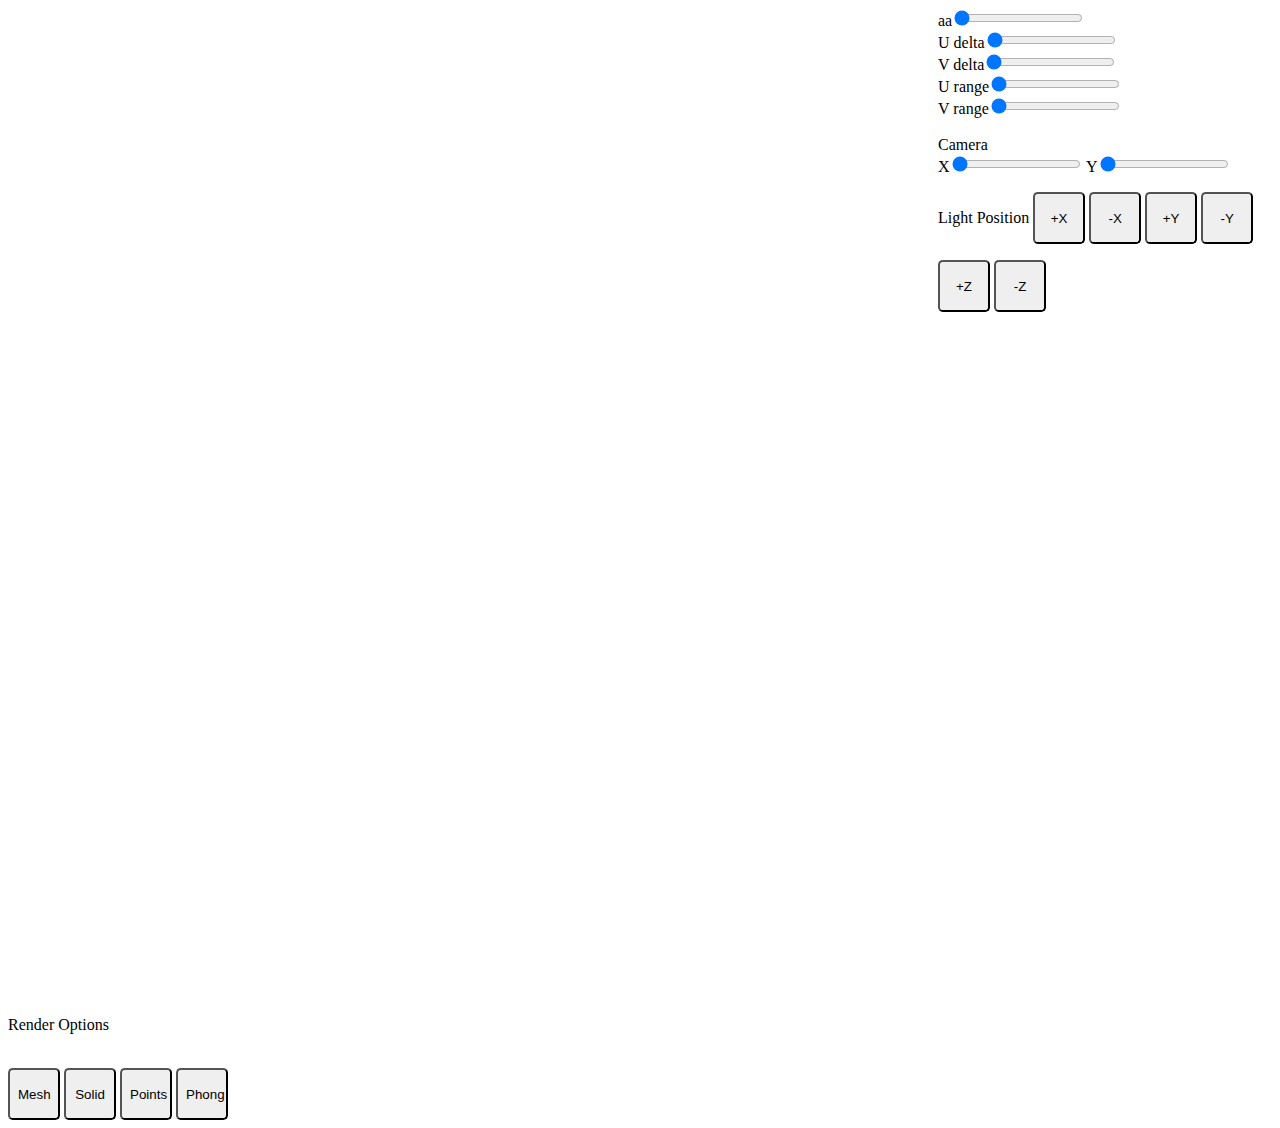
<file: index.html>
<!DOCTYPE html>
<html>
<head>
<script id="vertex-shader" type="x-shader/x-vertex">
precision mediump float;

//   TODO FIX LATER//https://perso.univ-lyon1.fr/jean-claude.iehl/Public/educ/GAMA/2007/normal_transforms.html
//uniform mat4 normalMV;

uniform mat4 modelViewMatrix;
uniform mat4 projectionMatrix;

attribute vec4 vPosition;

attribute vec3 vNormal;
//varying vec3 varyingNormal;
/*
uniform mat3 vNormals -> vNormal1, vNormal2, vNormal3
*/


// texture coordinates per vertex
attribute vec2 a_texcoord;
varying vec2 v_texcoord;

//Added
uniform float isSolid;

uniform vec4 ambientProduct, diffuseProduct, specularProduct;
uniform vec4 lightPosition;
uniform float shininess;  
varying vec4 fColor;

void main(){
  
    gl_Position = projectionMatrix*modelViewMatrix*vPosition;

    //mat4 invertedMV = invert(modelViewMatrix);
    //mat4 normalMV = transpose(invertedMV);


    //gl_PointSize = 5.0;
    //varyingNormal = vNormal;

    //ADDED lighting code
    vec3 pos = -(modelViewMatrix * vPosition).xyz;  
    vec3 light = lightPosition.xyz;
    vec3 L = normalize( light - pos );  
    vec3 E = normalize( -pos );
    vec3 H = normalize( L + E );
    vec4 NN = vec4(vNormal,0);
    // Transform vertex normal into eye coordinates
    vec3 N = normalize( (modelViewMatrix*NN).xyz);
    // Compute terms in the illumination equation
    vec4 ambient = ambientProduct;

    float Kd = max( dot(L, N), 0.0 );
    vec4  diffuse = Kd*diffuseProduct;

    float Ks = pow( max(dot(N, H), 0.0), shininess );
    vec4  specular = Ks * specularProduct;
    
    if( dot(L, N) < 0.0 ) {
      specular = vec4(0.0, 0.0, 0.0, 1.0);
    } 

    fColor = ambient + diffuse +specular;
    fColor.a = 1.0;
  
    // per vertex texture coordinates are passed to the fragment shader
    v_texcoord = a_texcoord;
  // per vertex texture coordinates are passed to the fragment shader
  //v_texcoord = a_texcoord;
  //vHasTexture = aHasTexture;

}

</script>
<script id="fragment-shader" type="x-shader/x-fragment">
precision mediump float;

varying vec4 fColor;
//varying vec3 varyingNormal;

// per fragment texture coordinates that come from the vertex shader
varying vec2 v_texcoord;

// uniform texture that contains the image
uniform sampler2D u_texture;

void main(){
    gl_FragColor = texture2D(u_texture, v_texcoord);

    //Color ONLY if this is white, i.e untextured.
    //This iteration of the shader will only have flat shaded textured objects.
    if (texture2D(u_texture, v_texcoord) == vec4(1.0, 1.0, 1.0, 1.0)){
      gl_FragColor *= fColor;
    }
}
</script>

<!-- <script src='http://joeiddon.github.io/perlin/perlin.js'></script> -->
<script type="module" src="main.js"></script>
<link rel="stylesheet" href="styles.css">

</head>
<body>
  <div class="content">
    <canvas id="gl-canvas" width="800" height="800">
    Oops ... your browser doesn't support the HTML5 canvas element
    </canvas>
    <canvas id="second-screen" width = "200" height = "200">
    </canvas>
  </div>


  <div class="sidebar">
    aa<input id="aa" type="range" min="0.01" max="0.99" step="0.01" value="0.01"><br>
    
    U delta<input id="u delta" type="range" min="0.01" max="1" step="0.01" value="0.01"><br>
    V delta<input id="v delta" type="range" min="0.01" max="1" step="0.01" value="0.01"><br>
    
    U range<input id="u range" type="range" min="0" max="30" step="1" value="0"><br>
    V range<input id="v range" type="range" min="0" max="30" step="1" value="0"><br><br>

    <div id="camera">Camera<br>
      <!--X<input id="rotation1" type="range" min="0" max="360" step="-10" value="360">-->
      X<input id="x" type="range" min="0" max="360" step="5" value="0">
      Y<input id="y" type="range" min="0" max="360" step="5" value="0">
      <!--Z<input id="rotation1" type="range" min="0" max="360" step="-10" value="360">-->
    </div>


    Light Position
    <button id="x+">+X</button>
    <button id="x-">-X</button>
    <button id="y+">+Y</button>
    <button id="y-">-Y</button>
    <button id="z+">+Z</button>
    <button id="z-">-Z</button><br>

    <!-- <button id="bumpMapping">Bump</button> -->
    <!--<button id="toggleNormals">Toggle True vNormals</button>-->

  </div>

  <div class="footer">

    <div id="renderOptions">Render Options</div><br>
      <button id="mesh">Mesh</button>
      <button id="solid">Solid</button>
      <button id="points">Points</button>
      <a href="/phong.html">
        <button id="phong">Phong</button>
      </a>
    </div>

</body>
</html>
</file>
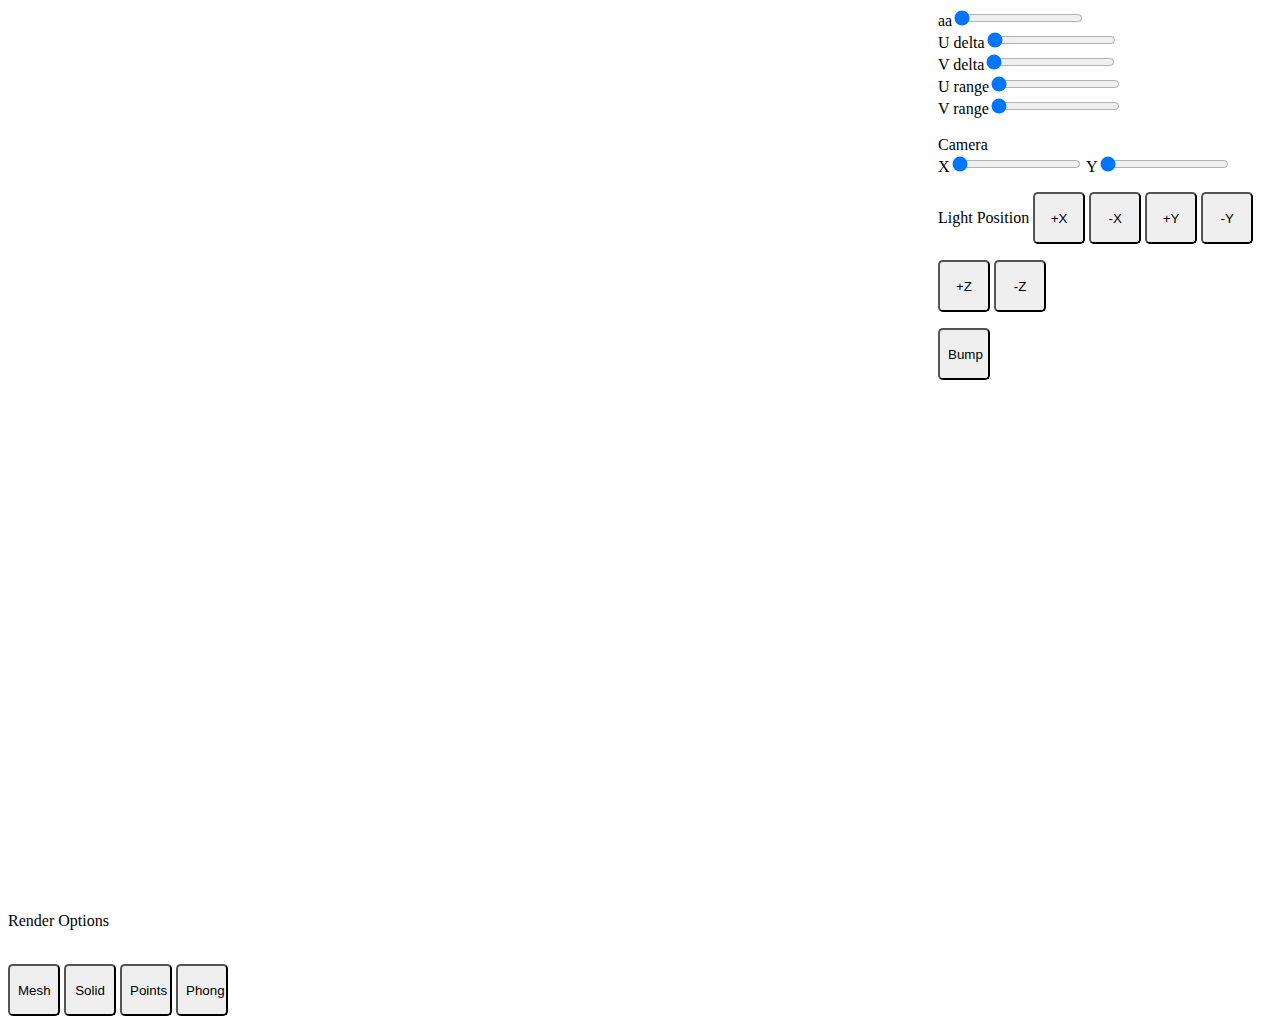
<file: gourard.html>
<!DOCTYPE html>
<html>
<head>
<script id="vertex-shader" type="x-shader/x-vertex">
precision mediump float;


uniform mat4 modelViewMatrix;
uniform mat4 projectionMatrix;

attribute vec4 vPosition;

attribute vec3 vNormal;
//varying vec3 varyingNormal;
/*
uniform mat3 vNormals -> vNormal1, vNormal2, vNormal3
*/

//Added
uniform float isSolid;

uniform vec4 ambientProduct, diffuseProduct, specularProduct;
uniform vec4 lightPosition;
uniform float shininess;  
varying vec4 fColor;

void main(){
  gl_Position = projectionMatrix*modelViewMatrix*vPosition;

  fColor = vec4(0.0, 0.0, 0.0, 0.0);
    //gl_PointSize = 5.0;
    //varyingNormal = vNormal;

    //ADDED lighting code
    vec3 pos = -(modelViewMatrix * vPosition).xyz;  
    vec3 light = lightPosition.xyz;
    vec3 L = normalize( light - pos );  
    vec3 E = normalize( -pos );
    vec3 H = normalize( L + E );
    vec4 NN = vec4(vNormal,0);
    // Transform vertex normal into eye coordinates
    vec3 N = normalize( (modelViewMatrix*NN).xyz);
    // Compute terms in the illumination equation
    vec4 ambient = ambientProduct;

    float Kd = max( dot(L, N), 0.0 );
    vec4  diffuse = Kd*diffuseProduct;

    float Ks = pow( max(dot(N, H), 0.0), shininess );
    vec4  specular = Ks * specularProduct;
    
    if( dot(L, N) < 0.0 ) {
      specular = vec4(0.0, 0.0, 0.0, 1.0);
    } 

    fColor = ambient + diffuse +specular;
    fColor.a = 1.0;
  

  // per vertex texture coordinates are passed to the fragment shader
  //v_texcoord = a_texcoord;
  //vHasTexture = aHasTexture;

}

</script>
<script id="fragment-shader" type="x-shader/x-fragment">
precision mediump float;

varying vec4 fColor;
//varying vec3 varyingNormal;

void main(){
    gl_FragColor = fColor;
}
</script>

<script src='http://joeiddon.github.io/perlin/perlin.js'></script>
<script type="module" src="main.js"></script>
<link rel="stylesheet" href="styles.css">

</head>
<body>
  <div class="content">
    <canvas id="gl-canvas" width="1000" height="900">
    Oops ... your browser doesn't support the HTML5 canvas element
    </canvas>
  </div>

  <div class="sidebar">
    aa<input id="aa" type="range" min="0.01" max="0.99" step="0.01" value="0.01"><br>
    
    U delta<input id="u delta" type="range" min="0.01" max="1" step="0.01" value="0.01"><br>
    V delta<input id="v delta" type="range" min="0.01" max="1" step="0.01" value="0.01"><br>
    
    U range<input id="u range" type="range" min="0" max="30" step="1" value="0"><br>
    V range<input id="v range" type="range" min="0" max="30" step="1" value="0"><br><br>

    <div id="camera">Camera<br>
      <!--X<input id="rotation1" type="range" min="0" max="360" step="-10" value="360">-->
      X<input id="x" type="range" min="0" max="360" step="5" value="0">
      Y<input id="y" type="range" min="0" max="360" step="5" value="0">
      <!--Z<input id="rotation1" type="range" min="0" max="360" step="-10" value="360">-->
    </div>


    Light Position
    <button id="x+">+X</button>
    <button id="x-">-X</button>
    <button id="y+">+Y</button>
    <button id="y-">-Y</button>
    <button id="z+">+Z</button>
    <button id="z-">-Z</button><br>

    <button id="bumpMapping">Bump</button>
    <!--<button id="toggleNormals">Toggle True vNormals</button>-->

  </div>

  <div class="footer">

    <div id="renderOptions">Render Options</div><br>
      <button id="mesh">Mesh</button>
      <button id="solid">Solid</button>
      <button id="points">Points</button>
      <a href="/phong.html">
        <button id="phong">Phong</button>
      </a>
    </div>

</body>
</html>
</file>
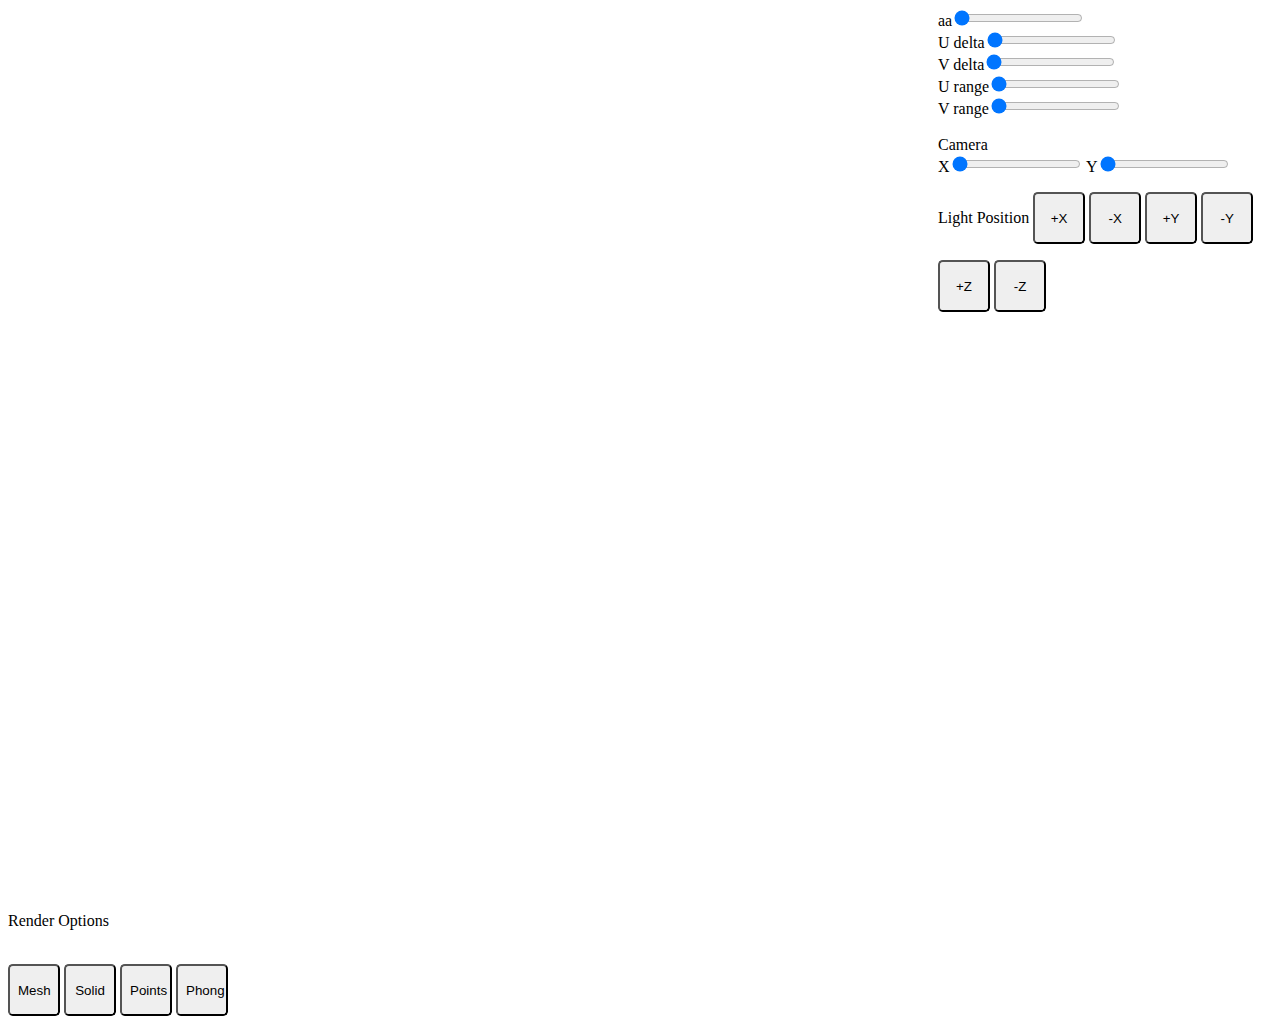
<file: octopus-index.html>
<!DOCTYPE html>
<html lang="en">
<head>
    <link rel="stylesheet" href="styles.css">
    <!--<link rel="icon" type="image/x-icon" href="url(Icons/octopus.png);">-->
    <link rel="icon" type="image/x-icon" href="Icons/octopus.png">

</head>

<script id="vertex-shader" type="x-shader/x-vertex">
precision mediump float;

uniform float aHasTexture;
varying float vHasTexture;

attribute  vec4 vPosition;
attribute  vec3 vNormal;
varying vec4 fColor;

         
// texture coordinates per vertex
attribute vec2 a_texcoord;
varying vec2 v_texcoord;


uniform vec4 ambientProduct, diffuseProduct, specularProduct;
uniform mat4 modelViewMatrix;
uniform mat4 projectionMatrix;

uniform vec4 lightPosition;
uniform float shininess;
//uniform mat3 normalMatrix; //send identity matrix for cube


void main() 
{
    vec3 pos = -(modelViewMatrix * vPosition).xyz;
    
    //fixed light postion
    
    vec3 light = lightPosition.xyz;
    vec3 L = normalize( light - pos );

	
    vec3 E = normalize( -pos );
    vec3 H = normalize( L + E );
    
    vec4 NN = vec4(vNormal,0);

    // Transform vertex normal into eye coordinates
       
    vec3 N = normalize( (modelViewMatrix*NN).xyz);

    // Compute terms in the illumination equation
    vec4 ambient = ambientProduct;

    float Kd = max( dot(L, N), 0.0 );
    vec4  diffuse = Kd*diffuseProduct;

    float Ks = pow( max(dot(N, H), 0.0), shininess );
    vec4  specular = Ks * specularProduct;
    
    if( dot(L, N) < 0.0 ) {
	specular = vec4(0.0, 0.0, 0.0, 1.0);
    } 

    gl_Position = projectionMatrix * modelViewMatrix * vPosition;
    fColor = ambient + diffuse +specular;
    
    fColor.a = 1.0;

    // per vertex texture coordinates are passed to the fragment shader
    v_texcoord = a_texcoord;
    
    vHasTexture = aHasTexture;
}

</script>

<script id="fragment-shader" type="x-shader/x-fragment">
    precision mediump float;

varying float vHasTexture;


varying vec4 fColor;

// per fragment texture coordinates that come from the vertex shader
varying vec2 v_texcoord;

// uniform texture that contains the image
uniform sampler2D u_texture;


void
main()
{
    // get fragment color from texture
    gl_FragColor = fColor;

    if (vHasTexture == 1.0){
        gl_FragColor *= texture2D(u_texture, v_texcoord);
    }


}
</script>


<script type="module" src="main.js"></script>

<!--
<script type="text/javascript" src="./Common/webgl-utils.js"></script>
<script type="text/javascript" src="./Common/InitShaders.js"></script>
<script type="text/javascript" src="./Common/MV.js"></script>
<script type="text/javascript" src="SaveLoadHandler.js"></script>
-->



<body>
  <div class="content">
    <canvas id="gl-canvas" width="1000" height="900">
    Oops ... your browser doesn't support the HTML5 canvas element
    </canvas>
  </div>

  <div class="sidebar">
    aa<input id="aa" type="range" min="0.01" max="0.99" step="0.01" value="0.01"><br>
    
    U delta<input id="u delta" type="range" min="0.01" max="1" step="0.01" value="0.01"><br>
    V delta<input id="v delta" type="range" min="0.01" max="1" step="0.01" value="0.01"><br>
    
    U range<input id="u range" type="range" min="0" max="30" step="1" value="0"><br>
    V range<input id="v range" type="range" min="0" max="30" step="1" value="0"><br><br>

    <div id="camera">Camera<br>
      <!--X<input id="rotation1" type="range" min="0" max="360" step="-10" value="360">-->
      X<input id="x" type="range" min="0" max="360" step="5" value="0">
      Y<input id="y" type="range" min="0" max="360" step="5" value="0">
      <!--Z<input id="rotation1" type="range" min="0" max="360" step="-10" value="360">-->
    </div>


    Light Position
    <button id="x+">+X</button>
    <button id="x-">-X</button>
    <button id="y+">+Y</button>
    <button id="y-">-Y</button>
    <button id="z+">+Z</button>
    <button id="z-">-Z</button><br>

    <!-- <button id="bumpMapping">Bump</button> -->
    <!--<button id="toggleNormals">Toggle True vNormals</button>-->

  </div>

  <div class="footer">

    <div id="renderOptions">Render Options</div><br>
      <button id="mesh">Mesh</button>
      <button id="solid">Solid</button>
      <button id="points">Points</button>
      <a href="/phong.html">
        <button id="phong">Phong</button>
      </a>
    </div>

</body>
</html>
</file>
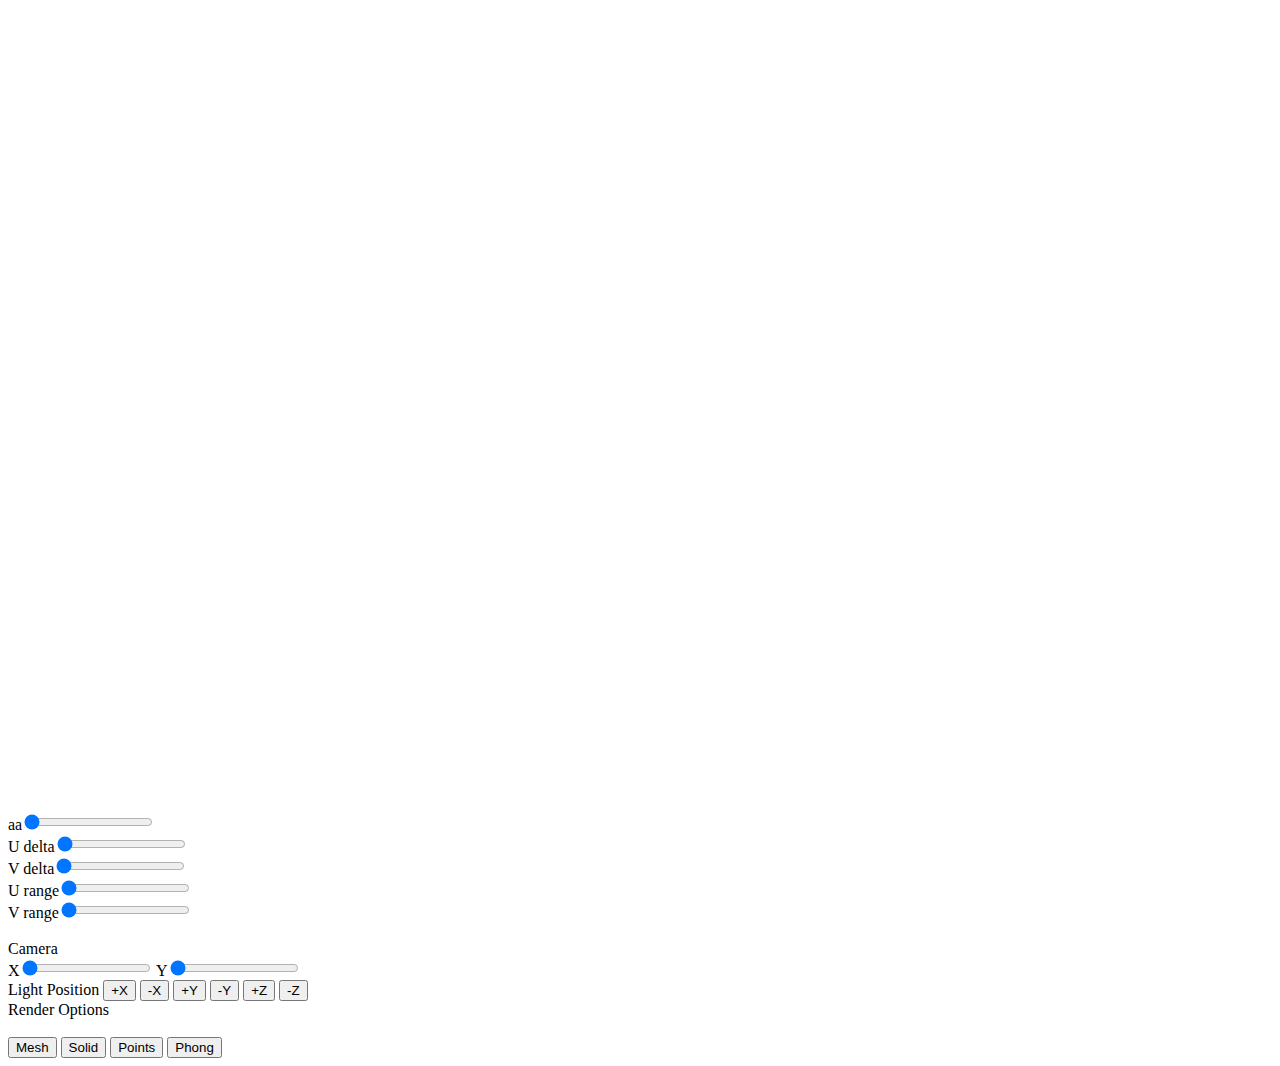
<file: perlinTest.html>
<script id="vertex-shader" type="x-shader/x-vertex">
    precision mediump float;
    
    attribute  vec4 vPosition;
    attribute  vec3 vNormal;
    varying vec4 fColor;
    
    uniform vec4 ambientProduct, diffuseProduct, specularProduct;
    uniform mat4 modelViewMatrix;
    uniform mat4 projectionMatrix;
    
    uniform vec4 lightPosition;
    uniform float shininess;
    
    vec3 mod289(vec3 x)
    {
      return x - floor(x * (1.0 / 289.0)) * 289.0;
    }
    vec4 mod289(vec4 x)
    {
      return x - floor(x * (1.0 / 289.0)) * 289.0;
    }
    vec4 permute(vec4 x)
    {
      return mod289(((x*34.0)+10.0)*x);
    }
    vec4 taylorInvSqrt(vec4 r)
    {
      return 1.79284291400159 - 0.85373472095314 * r;
    }
    
    vec3 fade(vec3 t) {
      return t*t*t*(t*(t*6.0-15.0)+10.0);
    }
    // Classic Perlin noise, periodic variant
    float pnoise(vec3 P, vec3 rep)
    {
      vec3 Pi0 = mod(floor(P), rep); // Integer part, modulo period
      vec3 Pi1 = mod(Pi0 + vec3(1.0), rep); // Integer part + 1, mod period
      Pi0 = mod289(Pi0);
      Pi1 = mod289(Pi1);
      vec3 Pf0 = fract(P); // Fractional part for interpolation
      vec3 Pf1 = Pf0 - vec3(1.0); // Fractional part - 1.0
      vec4 ix = vec4(Pi0.x, Pi1.x, Pi0.x, Pi1.x);
      vec4 iy = vec4(Pi0.yy, Pi1.yy);
      vec4 iz0 = Pi0.zzzz;
      vec4 iz1 = Pi1.zzzz;
    
      vec4 ixy = permute(permute(ix) + iy);
      vec4 ixy0 = permute(ixy + iz0);
      vec4 ixy1 = permute(ixy + iz1);
    
      vec4 gx0 = ixy0 * (1.0 / 7.0);
      vec4 gy0 = fract(floor(gx0) * (1.0 / 7.0)) - 0.5;
      gx0 = fract(gx0);
      vec4 gz0 = vec4(0.5) - abs(gx0) - abs(gy0);
      vec4 sz0 = step(gz0, vec4(0.0));
      gx0 -= sz0 * (step(0.0, gx0) - 0.5);
      gy0 -= sz0 * (step(0.0, gy0) - 0.5);
    
      vec4 gx1 = ixy1 * (1.0 / 7.0);
      vec4 gy1 = fract(floor(gx1) * (1.0 / 7.0)) - 0.5;
      gx1 = fract(gx1);
      vec4 gz1 = vec4(0.5) - abs(gx1) - abs(gy1);
      vec4 sz1 = step(gz1, vec4(0.0));
      gx1 -= sz1 * (step(0.0, gx1) - 0.5);
      gy1 -= sz1 * (step(0.0, gy1) - 0.5);
    
      vec3 g000 = vec3(gx0.x,gy0.x,gz0.x);
      vec3 g100 = vec3(gx0.y,gy0.y,gz0.y);
      vec3 g010 = vec3(gx0.z,gy0.z,gz0.z);
      vec3 g110 = vec3(gx0.w,gy0.w,gz0.w);
      vec3 g001 = vec3(gx1.x,gy1.x,gz1.x);
      vec3 g101 = vec3(gx1.y,gy1.y,gz1.y);
      vec3 g011 = vec3(gx1.z,gy1.z,gz1.z);
      vec3 g111 = vec3(gx1.w,gy1.w,gz1.w);
    
      vec4 norm0 = taylorInvSqrt(vec4(dot(g000, g000), dot(g010, g010), dot(g100, g100), dot(g110, g110)));
      g000 *= norm0.x;
      g010 *= norm0.y;
      g100 *= norm0.z;
      g110 *= norm0.w;
      vec4 norm1 = taylorInvSqrt(vec4(dot(g001, g001), dot(g011, g011), dot(g101, g101), dot(g111, g111)));
      g001 *= norm1.x;
      g011 *= norm1.y;
      g101 *= norm1.z;
      g111 *= norm1.w;
    
      float n000 = dot(g000, Pf0);
      float n100 = dot(g100, vec3(Pf1.x, Pf0.yz));
      float n010 = dot(g010, vec3(Pf0.x, Pf1.y, Pf0.z));
      float n110 = dot(g110, vec3(Pf1.xy, Pf0.z));
      float n001 = dot(g001, vec3(Pf0.xy, Pf1.z));
      float n101 = dot(g101, vec3(Pf1.x, Pf0.y, Pf1.z));
      float n011 = dot(g011, vec3(Pf0.x, Pf1.yz));
      float n111 = dot(g111, Pf1);
    
      vec3 fade_xyz = fade(Pf0);
      vec4 n_z = mix(vec4(n000, n100, n010, n110), vec4(n001, n101, n011, n111), fade_xyz.z);
      vec2 n_yz = mix(n_z.xy, n_z.zw, fade_xyz.y);
      float n_xyz = mix(n_yz.x, n_yz.y, fade_xyz.x); 
      return 2.2 * n_xyz;
    }
    void main() 
    {
        float noiseParam = 5.0;
    
        float noise = pnoise(vPosition.xyz, vec3(noiseParam));
        float displacement = noise / noiseParam;
        vec3 displacementVector = normalize(vNormal) * displacement;
    
        vec4 positionNew = vPosition + vec4(displacementVector.x, displacementVector.y, displacementVector.z, 1);
    
        vec3 pos = -(modelViewMatrix * positionNew).xyz;
        
        //fixed light postion
        
        vec3 light = lightPosition.xyz;
        vec3 L = normalize( light - pos );
    
        
        vec3 E = normalize( -pos );
        vec3 H = normalize( L + E );
        
        vec4 NN = vec4(normalize(vNormal),0);
    
        // Transform vertex normal into eye coordinates
           
        vec3 N = normalize( (modelViewMatrix*NN).xyz);
    
        // Compute terms in the illumination equation
        vec4 ambient = ambientProduct;
    
        float Kd = max( dot(L, N), 0.0 );
        vec4  diffuse = Kd*diffuseProduct;
    
        float Ks = pow( max(dot(N, H), 0.0), shininess );
        vec4  specular = Ks * specularProduct;
        
        if( dot(L, N) < 0.0 ) {
        specular = vec4(0.0, 0.0, 0.0, 1.0);
        } 
    
        gl_Position = projectionMatrix * modelViewMatrix * positionNew;
        fColor = ambient + diffuse +specular;
        
        fColor.a = 1.0;
    }
    
    
    </script>
    
    
    <script id="fragment-shader" type="x-shader/x-fragment">
    precision mediump float;
    
    
    varying vec4 fColor;
    
    
    
    void
    main()
    {
        // get fragment color from texture
        gl_FragColor = fColor;
    
    }
    </script>
    
    <script type="module" src="main.js"></script>
    
    <body>
        <div class="content">
          <canvas id="gl-canvas" width="800" height="800">
          Oops ... your browser doesn't support the HTML5 canvas element
          </canvas>
          <canvas id="second-screen" width = "200" height = "200">
          </canvas>
        </div>
      
      
        <div class="sidebar">
          aa<input id="aa" type="range" min="0.01" max="0.99" step="0.01" value="0.01"><br>
          
          U delta<input id="u delta" type="range" min="0.01" max="1" step="0.01" value="0.01"><br>
          V delta<input id="v delta" type="range" min="0.01" max="1" step="0.01" value="0.01"><br>
          
          U range<input id="u range" type="range" min="0" max="30" step="1" value="0"><br>
          V range<input id="v range" type="range" min="0" max="30" step="1" value="0"><br><br>
      
          <div id="camera">Camera<br>
            <!--X<input id="rotation1" type="range" min="0" max="360" step="-10" value="360">-->
            X<input id="x" type="range" min="0" max="360" step="5" value="0">
            Y<input id="y" type="range" min="0" max="360" step="5" value="0">
            <!--Z<input id="rotation1" type="range" min="0" max="360" step="-10" value="360">-->
          </div>
      
      
          Light Position
          <button id="x+">+X</button>
          <button id="x-">-X</button>
          <button id="y+">+Y</button>
          <button id="y-">-Y</button>
          <button id="z+">+Z</button>
          <button id="z-">-Z</button><br>
      
          <!-- <button id="bumpMapping">Bump</button> -->
          <!--<button id="toggleNormals">Toggle True vNormals</button>-->
      
        </div>
      
        <div class="footer">
      
          <div id="renderOptions">Render Options</div><br>
            <button id="mesh">Mesh</button>
            <button id="solid">Solid</button>
            <button id="points">Points</button>
            <a href="/phong.html">
              <button id="phong">Phong</button>
            </a>
          </div>
      
      </body>
</file>
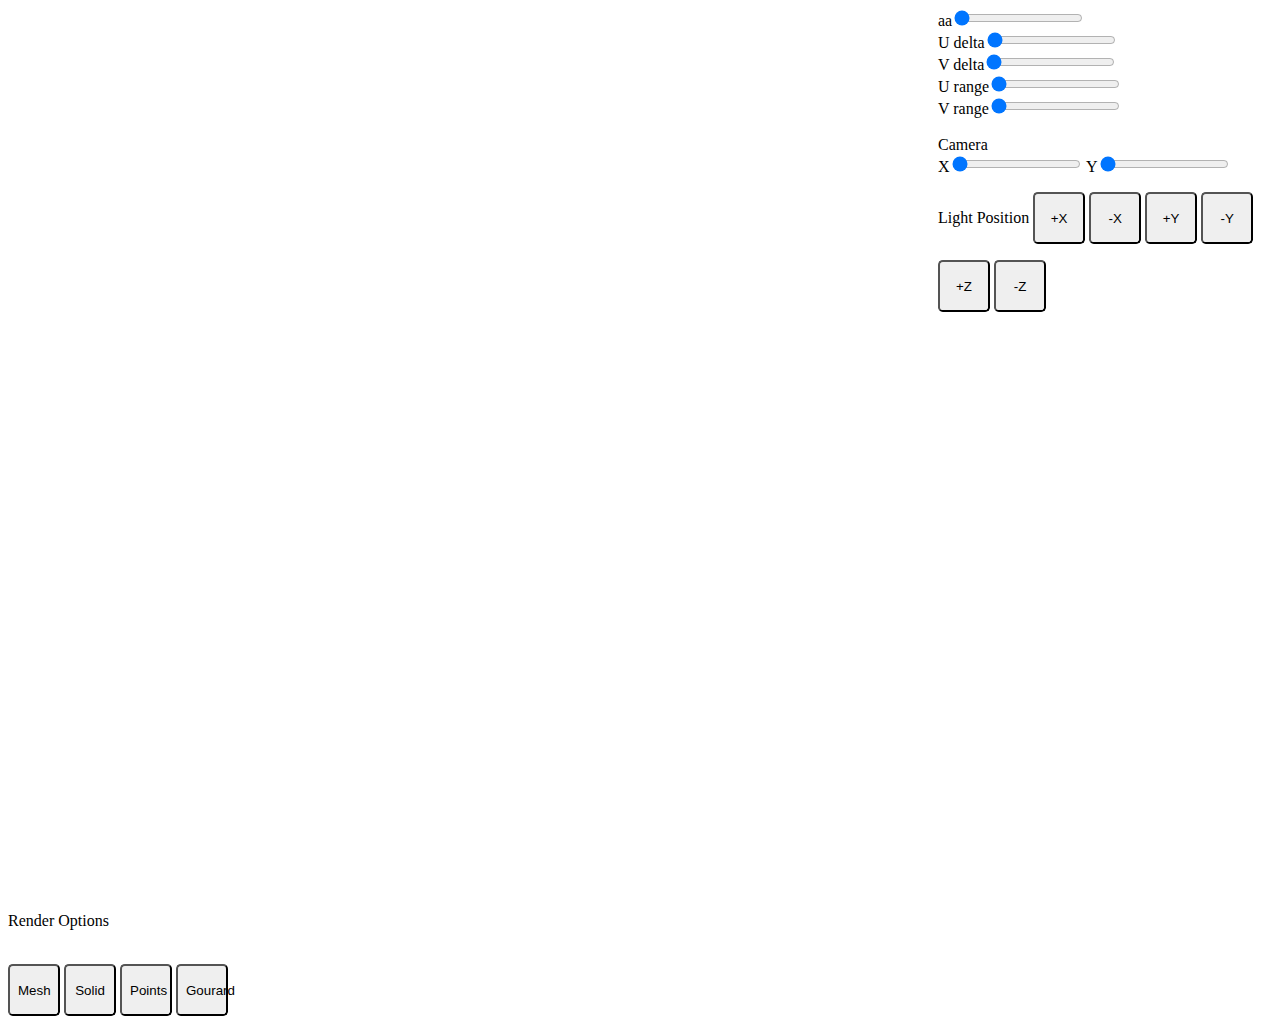
<file: phong.html>
<!DOCTYPE html>
<html>
<head>
<script id="vertex-shader" type="x-shader/x-vertex">
precision mediump float;


uniform mat4 modelViewMatrix;
varying mat4 varyingModelViewMatrix;
uniform mat4 projectionMatrix;
attribute vec4 vPosition;
varying vec4 varyingVPosition;

attribute vec3 vNormal;
varying vec3 varyingNormal;


//Added
//Will be interpolated BUT, being the same in all the vertices, will end up being the same
uniform vec4 ambientProduct, diffuseProduct, specularProduct;
varying vec4 varyingAmbientProduct, varyingDiffuseProduct, varyingSpecularProduct;
uniform vec4 lightPosition;
varying vec4 varyingLightPosition;
uniform float shininess;  
varying float varyingShininess;

void main(){
  gl_Position = projectionMatrix*modelViewMatrix*vPosition;
  //gl_PointSize = 5.0;
  
  varyingModelViewMatrix = modelViewMatrix;
  varyingVPosition = vPosition;
  varyingNormal = vNormal;
  varyingAmbientProduct = ambientProduct;
  varyingDiffuseProduct = diffuseProduct;
  varyingSpecularProduct = specularProduct;
  varyingLightPosition = lightPosition;
  varyingShininess = shininess;



  // per vertex texture coordinates are passed to the fragment shader
  //v_texcoord = a_texcoord;
  //vHasTexture = aHasTexture;

}

</script>
<script id="fragment-shader" type="x-shader/x-fragment">
precision mediump float;

varying mat4 varyingModelViewMatrix;
varying vec4 varyingVPosition;
varying vec3 varyingNormal;
varying vec4 varyingAmbientProduct, varyingDiffuseProduct, varyingSpecularProduct;
varying vec4 varyingLightPosition;
varying float varyingShininess;


void main(){
  //ADDED lighting code
  vec3 pos = -(varyingModelViewMatrix * varyingVPosition).xyz;  
  vec3 light = varyingLightPosition.xyz;
  vec3 L = normalize( light - pos );  
  vec3 E = normalize( -pos );
  vec3 H = normalize( L + E );
  vec4 NN = vec4(varyingNormal,0);
  // Transform vertex normal into eye coordinates
  vec3 N = normalize( (varyingModelViewMatrix*NN).xyz);
  // Compute terms in the illumination equation
  vec4 ambient = varyingAmbientProduct;

  float Kd = max( dot(L, N), 0.0 );
  vec4  diffuse = Kd*varyingDiffuseProduct;

  float Ks = pow( max(dot(N, H), 0.0), varyingShininess );
  vec4  specular = Ks * varyingSpecularProduct;
  
  if( dot(L, N) < 0.0 ) {
    specular = vec4(0.0, 0.0, 0.0, 1.0);
  } 

  vec4 fColor = ambient + diffuse +specular;
  fColor.a = 1.0;

  gl_FragColor = fColor;
}
</script>

<!-- <script src='http://joeiddon.github.io/perlin/perlin.js'></script> -->
<script type="module" src="main.js"></script>
<link rel="stylesheet" href="styles.css">

</head>
<body>
  <div class="content">
    <canvas id="gl-canvas" width="1000" height="900">
    Oops ... your browser doesn't support the HTML5 canvas element
    </canvas>
  </div>

  <div class="sidebar">
    aa<input id="aa" type="range" min="0.01" max="0.99" step="0.01" value="0.01"><br>
    
    U delta<input id="u delta" type="range" min="0.01" max="1" step="0.01" value="0.01"><br>
    V delta<input id="v delta" type="range" min="0.01" max="1" step="0.01" value="0.01"><br>
    
    U range<input id="u range" type="range" min="0" max="30" step="1" value="0"><br>
    V range<input id="v range" type="range" min="0" max="30" step="1" value="0"><br><br>

    <div id="camera">Camera<br>
      X<input id="x" type="range" min="0" max="360" step="5" value="0">
      Y<input id="y" type="range" min="0" max="360" step="5" value="0">
    </div>

    Light Position
    <button id="x+">+X</button>
    <button id="x-">-X</button>
    <button id="y+">+Y</button>
    <button id="y-">-Y</button>
    <button id="z+">+Z</button>
    <button id="z-">-Z</button><br>
    <!-- <button id="bumpMapping">Bump</button> -->

  </div>

  <div class="footer">

    <div id="renderOptions">Render Options</div><br>
    <button id="mesh">Mesh</button>
    <button id="solid">Solid</button>
    <button id="points">Points</button>
    <a href="/gourard.html">
      <button id="gourard">Gourard</button>
    </a>  </div>

</body>
</html>
</file>
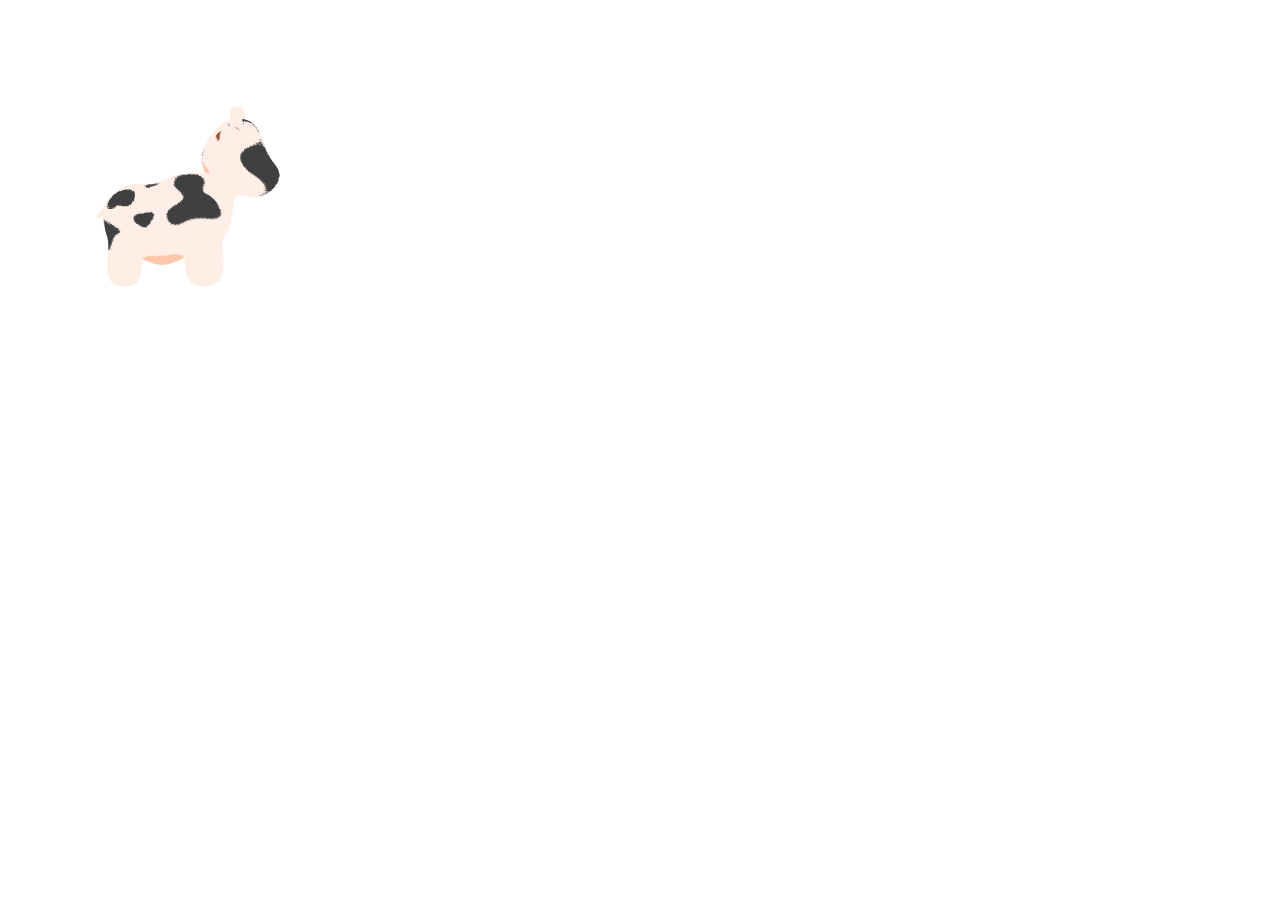
<file: ModelLoader/ObjParserTest.html>
<head>
    <script id="vertex-shader" type="x-shader/x-vertex">
        precision mediump float;
        
        attribute  vec4 vPosition;
        attribute  vec3 vNormal;
        varying vec4 fColor;
        
                 
        // texture coordinates per vertex
        attribute vec2 a_texcoord;
        varying vec2 v_texcoord;
        
        
        uniform vec4 ambientProduct, diffuseProduct, specularProduct;
        uniform mat4 modelViewMatrix;
        uniform mat4 projectionMatrix;
        
        uniform vec4 lightPosition;
        uniform float shininess;
        //uniform mat3 normalMatrix; //send identity matrix for cube
        
        
        void main() 
        {
            vec3 pos = -(modelViewMatrix * vPosition).xyz;
            
            //fixed light postion
            
            vec3 light = vec3(0.0, 0.0, 0.0);//lightPosition.xyz;
            vec3 L = normalize( light - pos );
        
            
            vec3 E = normalize( -pos );
            vec3 H = normalize( L + E );
            
            vec4 NN = vec4(vNormal,0);
        
            // Transform vertex normal into eye coordinates
               
            vec3 N = normalize( (modelViewMatrix*NN).xyz);
        
            // Compute terms in the illumination equation
            vec4 ambient = ambientProduct;
        
            float Kd = max( dot(L, N), 0.0 );
            vec4  diffuse = Kd*diffuseProduct;
        
            float Ks = pow( max(dot(N, H), 0.0), shininess );
            vec4  specular = Ks * specularProduct;
            
            if( dot(L, N) < 0.0 ) {
            specular = vec4(0.0, 0.0, 0.0, 1.0);
            } 
        
            gl_Position = projectionMatrix * modelViewMatrix * vPosition;
            fColor = ambient + diffuse +specular;
            
            fColor.a = 1.0;
        
            // per vertex texture coordinates are passed to the fragment shader
            v_texcoord = a_texcoord;
            
        }
        
        </script>
        
        <script id="fragment-shader" type="x-shader/x-fragment">
            precision mediump float;
                
        
        varying vec4 fColor;
        
        // per fragment texture coordinates that come from the vertex shader
        varying vec2 v_texcoord;
        
        // uniform texture that contains the image
        uniform sampler2D u_texture;
        
        
        void
        main()
        {
            // get fragment color from texture
            gl_FragColor = fColor;
            gl_FragColor = texture2D(u_texture, v_texcoord);
        
        
        
        }
        </script>
        
</head>

<body>
    <canvas id="canvas" width="400", height="400"></canvas>
</body>

<script src="ObjParserTest.js" type="module"></script>
</file>
<file: styles.css>
label, button {
    /*background-color: indigo;*/
    color: black;
    padding: 0.5rem;
    font-family: sans-serif;
    border-radius: 0.3rem;
    cursor: pointer;
    margin-top: 1rem;

    width: 52px;
    height: 52px;
    background-size: 40px 40px;
    background-repeat: no-repeat;
    background-position: center;
  }
  /*
  .SELECTED {
    border: 4px solid #04AA6D;
    color: black;
  }
  */
  .SELECTED{
    outline-style: outset;
     
  }
 

.Upload{
    background-image: url(Icons/upload.png); 
}
.Download{
    background-image: url(Icons/download.png); 
}
/*
.column1{
    float:left;
    width: 900px;
    padding: 15px;
}
.column2{
    float: left;
    width: 35%;

    padding: 15px;
    text-align: justify;
}
*/

/* Ref: http://web.simmons.edu/~grabiner/comm244/weeknine/css-layouts.html#three_column_unbalanced_layout */
.content {
    float: left;         /* This causes the content to move to the left 
                            It's going to appear to the left of the content because 
                            we declared it first in our HTML page */
    width: 930px;        /* We need to set the width whenever we float an element */
  }
  
  .sidebar-one {
    float: left;         /* This causes the sidebar to move to the left */
    width: 200px;        /* We need to set the width whenever we float an element */
  }
  

  .footer {
    clear: both;         /* This makes sure that the footer clears both the sidebar and content floats */
    width: 960px;        /* This sets the footer to stretch the full page width */
  }

.SlidersColumn1{
    float: left
}

.SlidersColumn2{

}

.SaveLoadContainer {
    display: flex;
  }
  
.Load {
    margin-left: 20px;
  }
</file>
